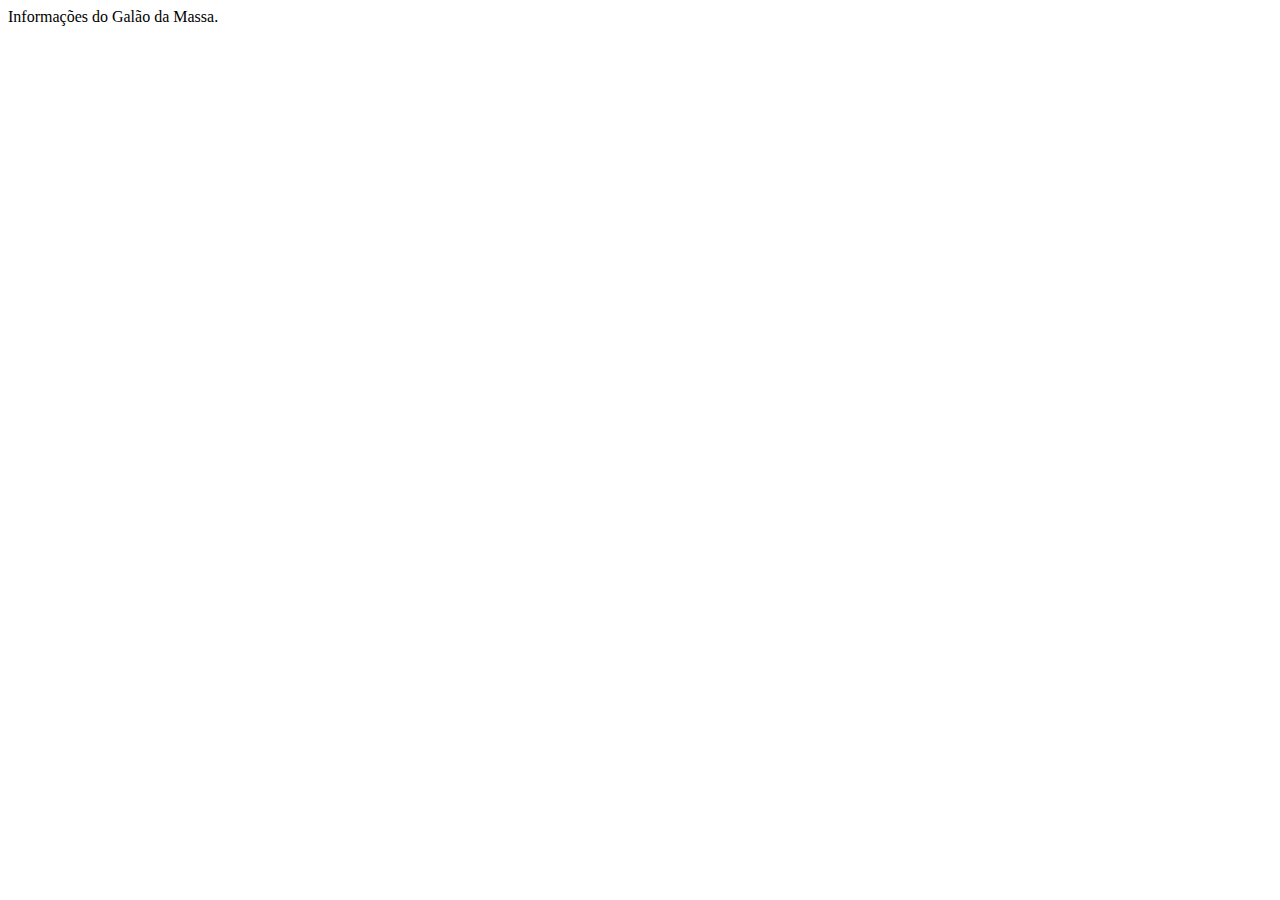
<file: screnn.html>
<!DOCTYPE html>
<html lang="en">
<head>
    <meta charset="UTF-8">
    <meta http-equiv="X-UA-Compatible" content="IE=edge">
    <meta name="viewport" content="width=device-width, initial-scale=1.0">
    <title>Document</title>
</head>
<body>
    Informações do Galão da Massa.
</body>
</html>
</file>
